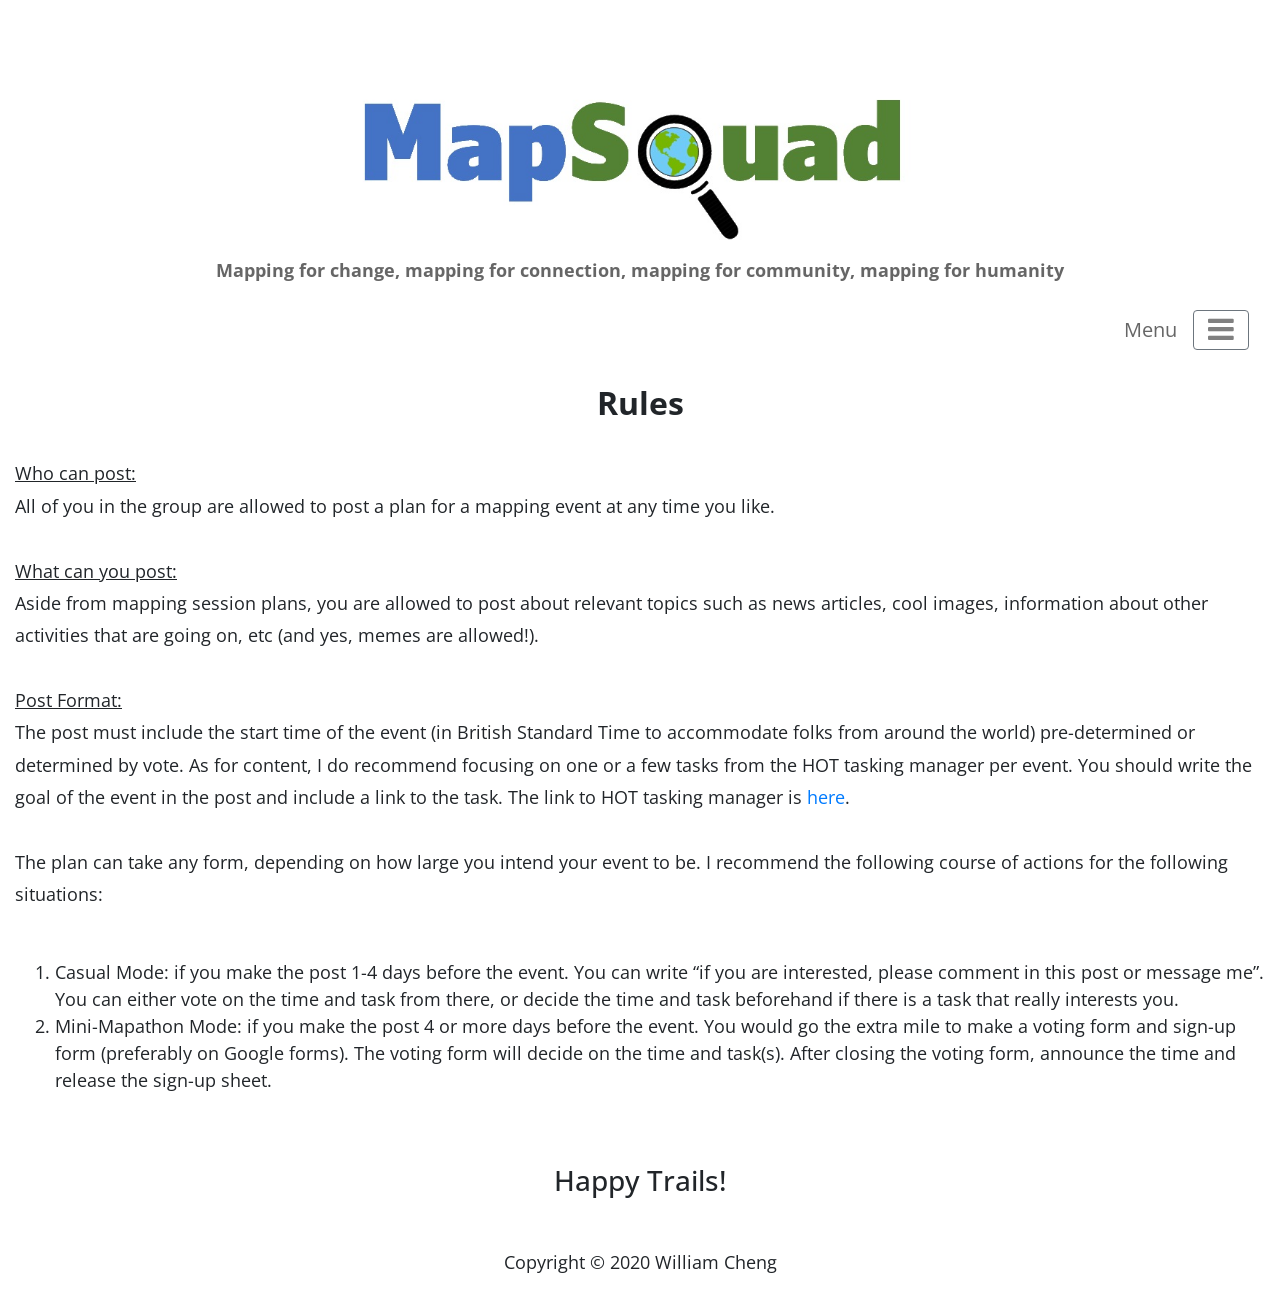
<file: rules.html>
<!DOCTYPE html>
<html>

<head>
    <!-- Global site tag (gtag.js) - Google Analytics -->
    <script async src="https://www.googletagmanager.com/gtag/js?id=UA-174950023-1"></script>
    <script>
        window.dataLayer = window.dataLayer || [];
        function gtag(){dataLayer.push(arguments);}
        gtag('js', new Date());

        gtag('config', 'UA-174950023-1');
    </script>
    <meta charset="utf-8">
    <meta http-equiv="X-UA-Compatible" content="IE=edge">
    <meta name="viewport" content="width=device-width, initial-scale=1">

    <title>MapSquad Official Rules</title>

    <link rel="stylesheet" href="https://fonts.googleapis.com/css?family=Open+Sans:300,400">
    <!-- Google web font "Open Sans" -->
    <link rel="stylesheet" href="font-awesome-4.5.0/css/font-awesome.min.css">
    <!-- Font Awesome -->
    <link rel="stylesheet" href="css/bootstrap.min.css">
    <link rel="stylesheet" type="text/css" href="slick/slick.css" />
    <link rel="stylesheet" type="text/css" href="slick/slick-theme.css" />
    <link rel="stylesheet" href="css/tooplate-style.css">
    <!-- tooplate style -->
    <script>
        var renderPage = true;

        if (navigator.userAgent.indexOf('MSIE') !== -1 || navigator.appVersion.indexOf('Trident/') > 0) {
            /* Microsoft Internet Explorer detected in. */
            alert("Please view this in a modern browser such as Chrome,Microsoft Edge, or Firefox.");
            renderPage = false;
        }
    </script>
</head>

<body>
        <!-- Loader -->
        <div id="loader-wrapper">
            <div id="loader"></div>
            <div class="loader-section section-left"></div>
            <div class="loader-section section-right"></div>
        </div>
        <div class="container">
            <section class="tm-section-head" id="top">
                <header id="header" class="text-center tm-text-gray">
                    <img src = "img/MapSquadLogo.jpg" alt = "MapSquad's Logo" style="width:600px;">
                    <p><strong>Mapping for change, mapping for connection, mapping for community, mapping for humanity</strong></p>
                </header>
    
                <nav class="navbar narbar-light">
                    <a class="navbar-brand tm-text-gray" href="#">
                        Menu
                    </a>
                    <button type="button" id="nav-toggle" class="navbar-toggler collapsed" data-toggle="collapse" data-target="#mainNav" aria-expanded="false"
                        aria-label="Toggle navigation">
                        <span class="navbar-toggler-icon">
                            <i class="fa fa-navicon tm-fa-toggler-icon"></i>
                        </span>
                    </button>
                    <div id="mainNav" class="collapse navbar-collapse tm-bg-white">
                        <ul class="navbar-nav ml-auto">
                            <li class="nav-item">
                                <a class="nav-link tm-text-gray" href="index.html">Home</a>
                            </li>
                            <li class="nav-item">
                                <a class="nav-link tm-text-gray" href="index.html #tm-section-2">Information</a>
                            </li>
                            <li class="nav-item">
                                <a class="nav-link tm-text-gray" href="index.html #tm-section-6">Contact</a>
                            </li>
                            <li class= "nav-item">
                                <a class = "nav-link tm-text-gray" href = "">Rules
                                    <span class = "sr-only">(current)</span>
                                </a>
                            </li>
                            <li class="nav-item">
                                <a class="nav-link tm-text-gray" href="articles.html">Articles</a>
                            </li>
                        </ul>
                    </div>
                </nav>
    
                <div class="navbar navbar-default navbar-fixed-top">
                    <a href="/index.html" class="navbar-brand"></a>
                    <botton class="navbar-toggle collapsed" data-toggle="collapse" data-target="#mydropdown">
                        <span class="icon-bar"></span>
                        <span class="icon-bar"></span>
                        <span class="icon-bar"></span>
                    </botton>
    
                </div>
    
                <div class="collapse navbar-collapse" id="mydropdown">
    
                    <ul class="nav navbar-nav">
                        <li>
                            <a href="#">Home</a>
                        </li>
                        <li>
                            <a href="#">info</a>
                        </li>
                        <li>
                            <a href="#">contact</a>
                        </li>
                    </ul>
                </div>
            </section>
            <!--Rules Paragraph-->
            <section class="tm-section-6">
                <div class = "text-center">
                    <h2 align = "center"><strong>Rules</strong></h2>
                    <br>
                    <p align = "left"> 
                     <u>Who can post:</u><br>All of you in the group are allowed to post a plan for a mapping event at any time you like.
                     <br>
                     <br>
                     <u>What can you post:</u><br>Aside from mapping session plans, you are allowed to post about relevant topics such as news articles, cool images, 
                     information about other activities that are going on, etc (and yes, memes are allowed!).
                     <br>
                     <br>
                     <u>Post Format:</u><br>The post must include the start time of the event (in British Standard Time to accommodate folks from around the world) pre-determined or determined by vote.  
                     As for content, I do recommend focusing on one or a few tasks from the HOT tasking manager per event. 
                     You should write the goal of the event in the post and include a link to the task. The link to HOT tasking manager is <a href = "https://tasks.hotosm.org" target = "_blank">here</a>.
                     <br>
                     <br>
                     The plan can take any form, depending on how large you intend your event to be. I recommend the following course of actions for the following situations:
                     <br>
                     <br>
                     <ol align = "left">
                         <li>Casual Mode: if you make the post 1-4 days before the event. You can write “if you are interested, please comment in this post or message me”. You can either vote on the time and task from there, or decide the time and task beforehand if there is a task that really interests you.</li>
                        <li>Mini-Mapathon Mode: if you make the post 4 or more days before the event. You would go the extra mile to make a voting form and sign-up form (preferably on Google forms). 
                            The voting form will decide on the time and task(s). After closing the voting form, announce the time and release the sign-up sheet. 
                        </li>
                     </ol>
                     <br>
                     <br>
                     <strong><h3>Happy Trails!</h3></strong>


                    </p>
                </div>
            </section>
            <footer class="mt-5">
                <p class="text-center">Copyright © 2020 William Cheng</p>
            </footer>
            <!-- load JS files -->
    <script type="text/javascript" src="js/jquery-1.11.3.min.js"></script>
    <script src="js/popper.min.js"></script>
    <!-- https://popper.js.org/ -->
    <script src="js/bootstrap.min.js"></script>
    <!-- https://getbootstrap.com/ -->
    <script type="text/javascript" src="slick/slick.min.js"></script>
    <!-- Slick Carousel -->

    <script>
        function setCarousel() {
            var slider = $('.tm-img-slider');

            if (slider.hasClass('slick-initialized')) {
                slider.slick('destroy');
            }

            if ($(window).width() > 991) {
                // Slick carousel
                slider.slick({
                    autoplay: true,
                    fade: true,
                    speed: 800,
                    infinite: true,
                    slidesToShow: 1,
                    slidesToScroll: 1
                });
            } else {
                slider.slick({
                    autoplay: true,
                    fade: true,
                    speed: 800,
                    infinite: true,
                    slidesToShow: 1,
                    slidesToScroll: 1
                });
            }
        }

        $(document).ready(function () {
            if (renderPage) {
                $('body').addClass('loaded');
            }

            setCarousel();

            $(window).resize(function () {
                setCarousel();
            });

            // Close menu after link click
            $('.nav-link').click(function () {
                $('#mainNav').removeClass('show');
            });

            // https://css-tricks.com/snippets/jquery/smooth-scrolling/
            // Select all links with hashes
            $('a[href*="#"]')
                // Remove links that don't actually link to anything
                .not('[href="#"]')
                .not('[href="#0"]')
                .click(function (event) {
                    // On-page links
                    if (
                        location.pathname.replace(/^\//, '') == this.pathname.replace(/^\//, '')
                        &&
                        location.hostname == this.hostname
                    ) {
                        // Figure out element to scroll to
                        var target = $(this.hash);
                        target = target.length ? target : $('[name=' + this.hash.slice(1) + ']');
                        // Does a scroll target exist?
                        if (target.length) {
                            // Only prevent default if animation is actually gonna happen
                            event.preventDefault();
                            $('html, body').animate({
                                scrollTop: target.offset().top + 1
                            }, 1000, function () {
                                // Callback after animation
                                // Must change focus!
                                var $target = $(target);
                                $target.focus();
                                if ($target.is(":focus")) { // Checking if the target was focused
                                    return false;
                                } else {
                                    $target.attr('tabindex', '-1'); // Adding tabindex for elements not focusable
                                    $target.focus(); // Set focus again
                                };
                            });
                        }
                    }
                });
        });
    </script>
</body>

</html>
</file>
<file: css/tooplate-style.css>
/*

Template 2103 Central

http://www.tooplate.com/view/2103-central
	
*/

body {
  font-family: "Open Sans", Helvetica, Arial, sans-serif;
  font-size: 18px;
  font-weight: 400;
  -webkit-font-smoothing: antialiased;
  overflow-x: hidden;
}

a:hover,
a:focus,
.tm-text-gray {
  color: #666666;
}

.tm-text-black {
  color: #212529;
}
h1 {
  font-size: 3rem;
}
p {
  line-height: 1.8;
}

.navbar-toggler {
  border-color: #6c757d;
  cursor: pointer;
}

#mainNav {
  background: white;
  padding: 5px 15px;
  width: 180px;
  position: absolute;
  top: 50px;
  right: 15px;
  -webkit-box-shadow: 0px 0px 7px 0px rgba(214, 214, 214, 1);
  -moz-box-shadow: 0px 0px 7px 0px rgba(214, 214, 214, 1);
  box-shadow: 0px 0px 7px 0px rgba(214, 214, 214, 1);
  z-index: 1000;
}

.navbar {
  justify-content: flex-end;
}
button {
  cursor: pointer;
}
button:focus {
  outline: none;
}
.tm-section-mb {
  margin-bottom: 90px;
}

#top {
  padding-top: 65px;
}

#tm-section-2,
#tm-section-6 {
  padding-top: 60px;
}

.tm-section-4 {
  padding: 0px;
  padding-top: 100px;
  padding-bottom: 80px;
  background-image: url(../img/maptable.jpg);
  background-size: cover;
  background-attachment: fixed;
  background-position: center;
  position: relative;
  height: 300px;
}

.menu {
  float: right;
}

.tm-box-3 {
  padding: 40px 50px;
  background: #f2f2f2;
}

.tm-box-5 {
  display: flex;
  flex-direction: column;
  justify-content: center;
  padding-left: 25px;
  padding-right: 25px;
  min-height: 200px;
  background: #f2f2f2;
}

.tm-media {
  margin-bottom: 25px;
}

.slick-dots li button:before {
  font-size: 20px;
  color: white;
  opacity: 1;
}

.tm-img-slider-item {
  position: relative;
}

.tm-slider-caption {
  color: white;
  font-size: 1.5rem;
  position: absolute;
  bottom: 0;
  left: 0;
  width: 100%;
  text-align: center;
  z-index: 1000;
  margin-bottom: 0;
  padding: 8px 30px;
  background-color: rgba(206, 212, 218, 0.5);
  color: #111;
}

.tm-img-container {
  width: 96%;
  max-width: 1020px;
}

.slick-dots {
  position: absolute;
  bottom: -50px;
  display: block;
  width: 100%;
  padding: 0;
  list-style: none;
  text-align: center;
}

.slick-prev:before,
.slick-next:before {
  color: #f8f9fa;
}

.slick-prev {
  left: 5px;
  z-index: 1000;
}

.slick-next {
  right: 5px;
}
.tm-slider-img {
  width: 100%;
}

.tm-slider-img,
.slick-slide {
  min-height: 250px;
}

.tm-slider-img {
  min-width: 500px;
}

.footer {
  padding: 15px;
  position: absolute;
  bottom: 0;
  left: 0;
  color: white;
  text-align: center;
  width: 100%;
}

a {
  transition: all 0.3s ease;
}

.btn {
  background-color: white;
  border-color: gray;
  border-radius: 0;
  color: #666666;
  font-size: 1.3rem;
  margin-top: 5px;
  padding: 12px 30px;
}

.btn-big {
  padding: 10px 45px;
}

.btn:hover,
.btn:focus {
  background-color: gray;
  color: white;
}

.tm-media-img {
  width: 200px;
  height: 200px;
}

.float-right {
  float: right;
}

.tm-fa-toggler-icon {
  font-size: 30px;
  padding: 0;
  color: gray;
}

.tm-2col-l {
  padding-right: 40px;
}
.tm-2col-r {
  padding-left: 40px;
}

.form-control {
  border-radius: 0;
  font-size: 1.2rem;
  padding: 13px 19px;
}

.form-control:focus {
  border-color: #b5b5b5;
  box-shadow: 0 0 0 0.2rem #a3a3a329;
}

.form-control::placeholder {
  /* Chrome, Firefox, Opera, Safari 10.1+ */
  color: #666666;
  opacity: 1;
  /* Firefox */
}

.form-control:-ms-input-placeholder {
  /* Internet Explorer 10-11 */
  color: #666666;
}

.form-control::-ms-input-placeholder {
  /* Microsoft Edge */
  color: #666666;
}

.form-control::placeholder {
  /* Chrome, Firefox, Opera, Safari 10.1+ */
  color: #666666;
  opacity: 1;
  /* Firefox */
}

.form-control:-ms-input-placeholder {
  /* Internet Explorer 10-11 */
  color: #666666;
}

.form-control::-ms-input-placeholder {
  /* Microsoft Edge */
  color: #666666;
}

/* Loader */

#loader-wrapper {
  position: fixed;
  top: 0;
  left: 0;
  width: 100%;
  height: 100%;
  z-index: 2000;
}
#loader {
  display: block;
  position: relative;
  left: 50%;
  top: 50%;
  width: 150px;
  height: 150px;
  margin: -75px 0 0 -75px;
  border-radius: 50%;
  border: 3px solid transparent;
  border-top-color: #3498db;

  -webkit-animation: spin 2s linear infinite; /* Chrome, Opera 15+, Safari 5+ */
  animation: spin 2s linear infinite; /* Chrome, Firefox 16+, IE 10+, Opera */

  z-index: 1001;
}

#loader:before {
  content: "";
  position: absolute;
  top: 5px;
  left: 5px;
  right: 5px;
  bottom: 5px;
  border-radius: 50%;
  border: 3px solid transparent;
  border-top-color: #e74c3c;

  -webkit-animation: spin 3s linear infinite; /* Chrome, Opera 15+, Safari 5+ */
  animation: spin 3s linear infinite; /* Chrome, Firefox 16+, IE 10+, Opera */
}

#loader:after {
  content: "";
  position: absolute;
  top: 15px;
  left: 15px;
  right: 15px;
  bottom: 15px;
  border-radius: 50%;
  border: 3px solid transparent;
  border-top-color: #f9c922;

  -webkit-animation: spin 1.5s linear infinite; /* Chrome, Opera 15+, Safari 5+ */
  animation: spin 1.5s linear infinite; /* Chrome, Firefox 16+, IE 10+, Opera */
}

@-webkit-keyframes spin {
  0% {
    -webkit-transform: rotate(0deg); /* Chrome, Opera 15+, Safari 3.1+ */
    -ms-transform: rotate(0deg); /* IE 9 */
    transform: rotate(0deg); /* Firefox 16+, IE 10+, Opera */
  }
  100% {
    -webkit-transform: rotate(360deg); /* Chrome, Opera 15+, Safari 3.1+ */
    -ms-transform: rotate(360deg); /* IE 9 */
    transform: rotate(360deg); /* Firefox 16+, IE 10+, Opera */
  }
}
@keyframes spin {
  0% {
    -webkit-transform: rotate(0deg); /* Chrome, Opera 15+, Safari 3.1+ */
    -ms-transform: rotate(0deg); /* IE 9 */
    transform: rotate(0deg); /* Firefox 16+, IE 10+, Opera */
  }
  100% {
    -webkit-transform: rotate(360deg); /* Chrome, Opera 15+, Safari 3.1+ */
    -ms-transform: rotate(360deg); /* IE 9 */
    transform: rotate(360deg); /* Firefox 16+, IE 10+, Opera */
  }
}

#loader-wrapper .loader-section {
  position: fixed;
  top: 0;
  width: 51%;
  height: 100%;
  background: #222222;
  z-index: 1000;
  -webkit-transform: translateX(0); /* Chrome, Opera 15+, Safari 3.1+ */
  -ms-transform: translateX(0); /* IE 9 */
  transform: translateX(0); /* Firefox 16+, IE 10+, Opera */
}

#loader-wrapper .loader-section.section-left {
  left: 0;
}

#loader-wrapper .loader-section.section-right {
  right: 0;
}

/* Loaded */
.loaded #loader-wrapper .loader-section.section-left {
  -webkit-transform: translateX(-100%); /* Chrome, Opera 15+, Safari 3.1+ */
  -ms-transform: translateX(-100%); /* IE 9 */
  transform: translateX(-100%); /* Firefox 16+, IE 10+, Opera */

  -webkit-transition: all 0.7s 0.3s cubic-bezier(0.645, 0.045, 0.355, 1);
  transition: all 0.7s 0.3s cubic-bezier(0.645, 0.045, 0.355, 1);
}

.loaded #loader-wrapper .loader-section.section-right {
  -webkit-transform: translateX(100%); /* Chrome, Opera 15+, Safari 3.1+ */
  -ms-transform: translateX(100%); /* IE 9 */
  transform: translateX(100%); /* Firefox 16+, IE 10+, Opera */

  -webkit-transition: all 0.7s 0.3s cubic-bezier(0.645, 0.045, 0.355, 1);
  transition: all 0.7s 0.3s cubic-bezier(0.645, 0.045, 0.355, 1);
}

.loaded #loader {
  opacity: 0;
  -webkit-transition: all 0.3s ease-out;
  transition: all 0.3s ease-out;
}
.loaded #loader-wrapper {
  visibility: hidden;

  -webkit-transform: translateY(-100%); /* Chrome, Opera 15+, Safari 3.1+ */
  -ms-transform: translateY(-100%); /* IE 9 */
  transform: translateY(-100%); /* Firefox 16+, IE 10+, Opera */

  -webkit-transition: all 0.3s 1s ease-out;
  transition: all 0.3s 1s ease-out;
}

/* JavaScript Turned Off */
.no-js #loader-wrapper {
  display: none;
}

@media screen and (max-width: 1199px) {
  .tm-2col-l {
    padding-right: 30px;
  }
  .tm-2col-r {
    padding-left: 30px;
  }
}

@media screen and (max-width: 991px) {
  .tm-img-container {
    max-width: 490px;
    width: 90%;
  }
  .tm-address-box {
    padding-left: 10px;
  }
  .fit {
    margin-bottom: 50px;
  }
  .tm-slider-caption {
    font-size: 1rem;
    padding: 8px 10px;
  }
  .tm-2col-l {
    padding-right: 20px;
  }
  .tm-2col-r {
    padding-left: 20px;
  }
}

@media screen and (max-width: 768px) {
  .navbar {
    justify-content: flex-end;
    position: fixed;
    right: 0;
    top: 0;
    z-index: 1000;
    flex-direction: column;
    align-items: end;
  }
  #mainNav {
    top: 90px;
    right: 30px;
  }

  .tm-2col-l {
    padding-right: 15px;
  }
  .tm-2col-r {
    padding-left: 15px;
  }
  .tm-address-box {
    padding-left: 0;
    padding-top: 40px;
  }
  .tm-form-section {
    padding-top: 80px;
    padding-bottom: 100px;
  }
  .tm-box-5 {
    padding-top: 25px;
    padding-bottom: 25px;
  }
  .tm-section-mb {
    margin-bottom: 60px;
  }
  .tm-mb-sm-4 {
    margin-bottom: 30px;
  }
}

@media screen and (max-width: 540px) {
  .tm-address-box {
    margin-bottom: 50px;
  }
  .tm-page-4-content {
    margin-bottom: 50px;
  }

  .tm-slider-caption {
    right: 0;
    left: 0;
    bottom: 0;
  }

  .tm-slider-col {
    padding-left: 0;
    padding-right: 0;
  }
}

@media screen and (max-width: 430px) {
  .tm-media {
    flex-direction: column;
  }
  .navbar {
    padding: 0;
  }
}

@media (min-width: 768px) {
  .tm-contact-right {
    padding-left: 40px;
  }
}

@media (min-width: 1200px) {
  .container {
    max-width: 1310px;
  }
}
</file>
